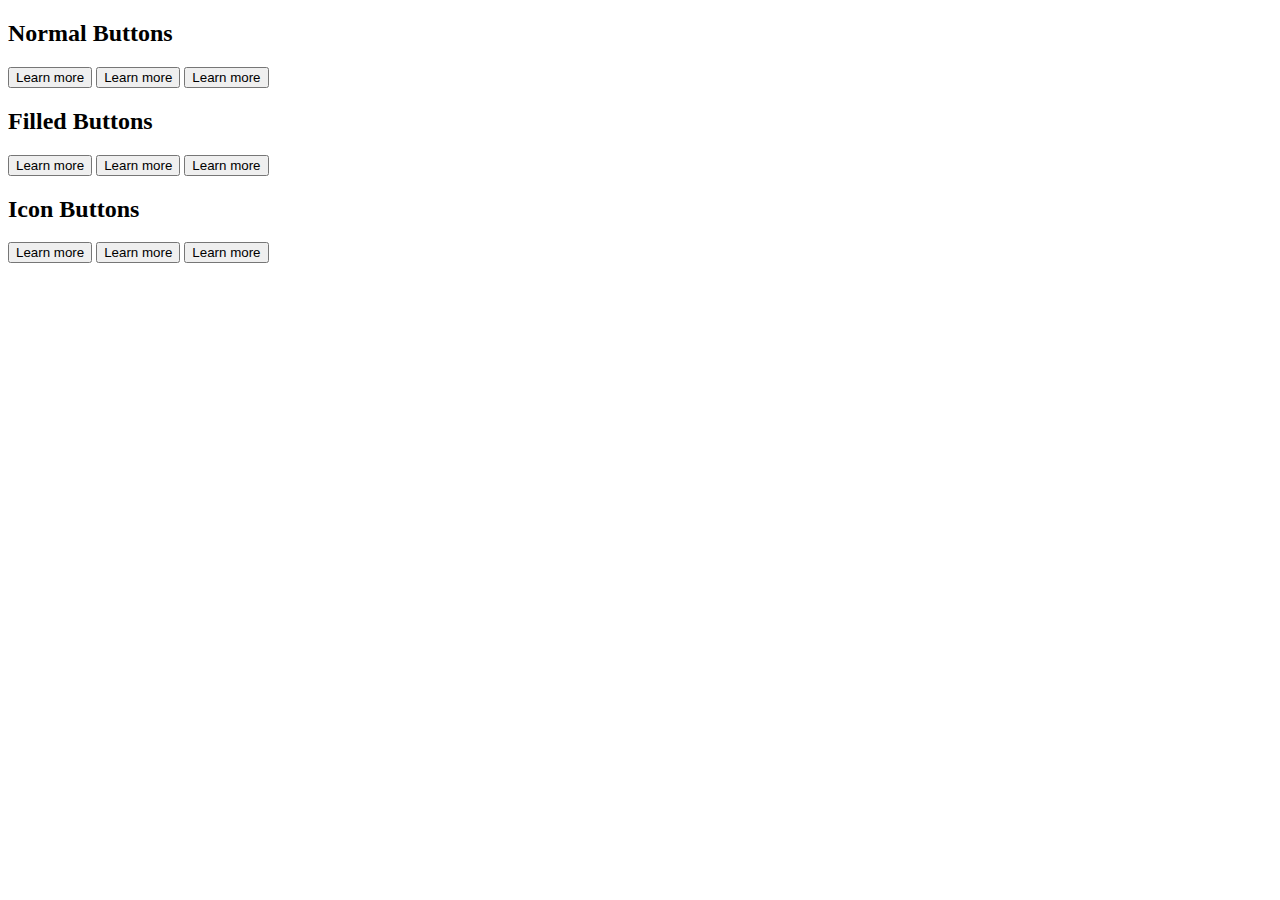
<file: 04/index.html>
<!DOCTYPE html>
<html lang="en">
<head>
    <meta charset="UTF-8">
    <meta name="viewport" content="width=device-width, initial-scale=1.0">
    <title>"Buttons CS</title>
    <link rel="stylesheet" href="style.css">
</head>
<body>
    <h2>Normal Buttons</h2>
   <button  class="button"><a>Learn more</a></button>
   <button class="button">Learn more</button>
   <button class="button",class="hover">Learn more</button>
<h2>Filled Buttons</h2>
<button class="button",class="fill"><a>Learn more</a></button>
<button class="button",class="fill">Learn more</button>
<button class="button",class="hover",class="fill">Learn more</button>
<h2>Icon Buttons</h2>
<button class="button",class="fill"><a>Learn more</a></button>
<button class="button",class="fill">Learn more</button>
<button class="button",class="hover",class="fill">Learn more</button>
</body>
</html>
</file>
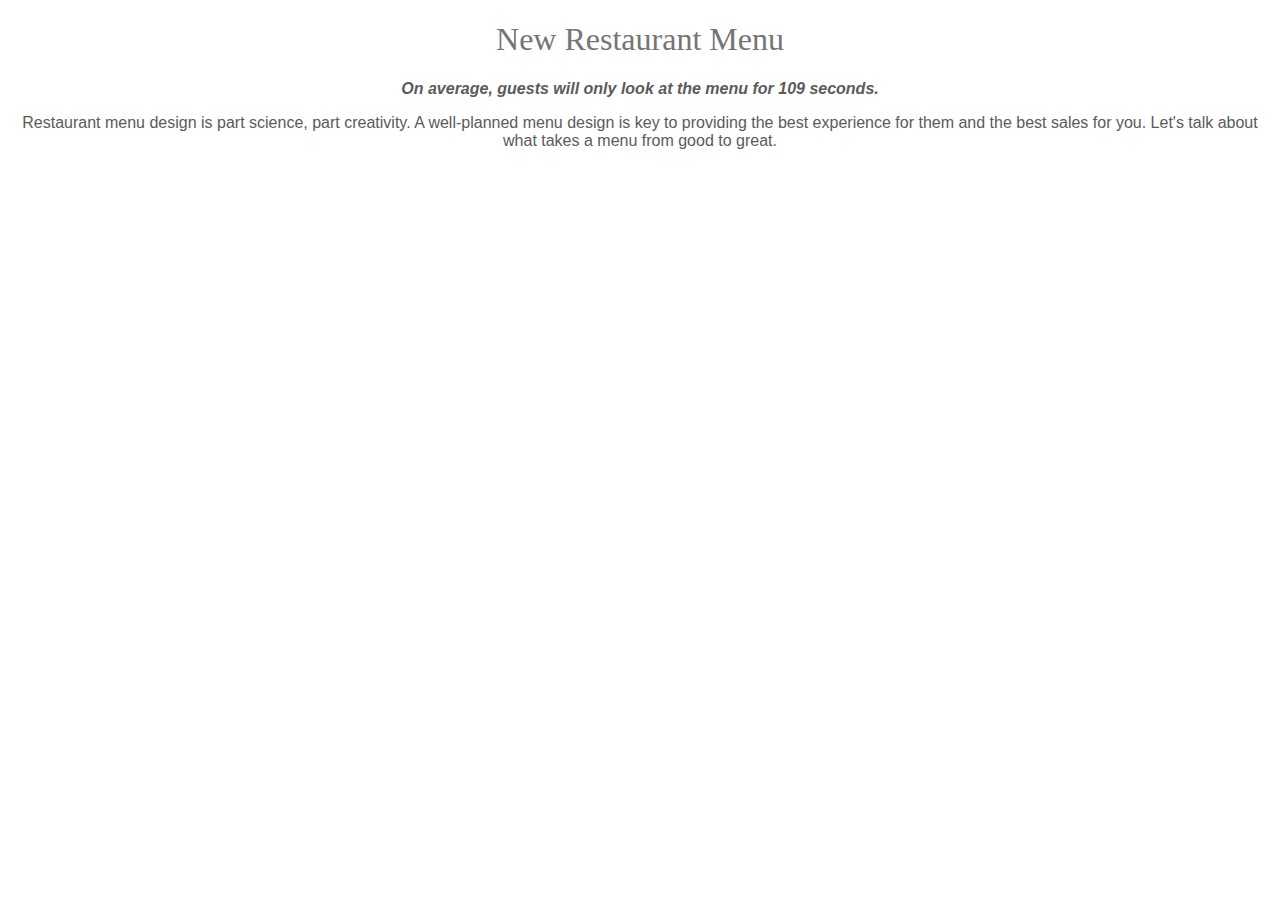
<file: 01/ex.html>
<!DOCTYPE html>
<html lang="en">
<head>
    <meta charset="UTF-8">
    <meta name="viewport" content="width=device-width, initial-scale=1.0">
    <title>Document</title>
    <link rel="stylesheet" href="style.css">
</head>
<body>
    <article>
        <h1>New Restaurant Menu</h1>
        <span>On average, guests will only look at the menu for 109 seconds.</span>
    <p>
        Restaurant menu design is part science, part creativity. A well-planned menu design is key to providing the best experience for them and the best sales for you. Let's talk about what takes a menu from good to great.
    </p>
    </article>
</body>
</html>
</file>
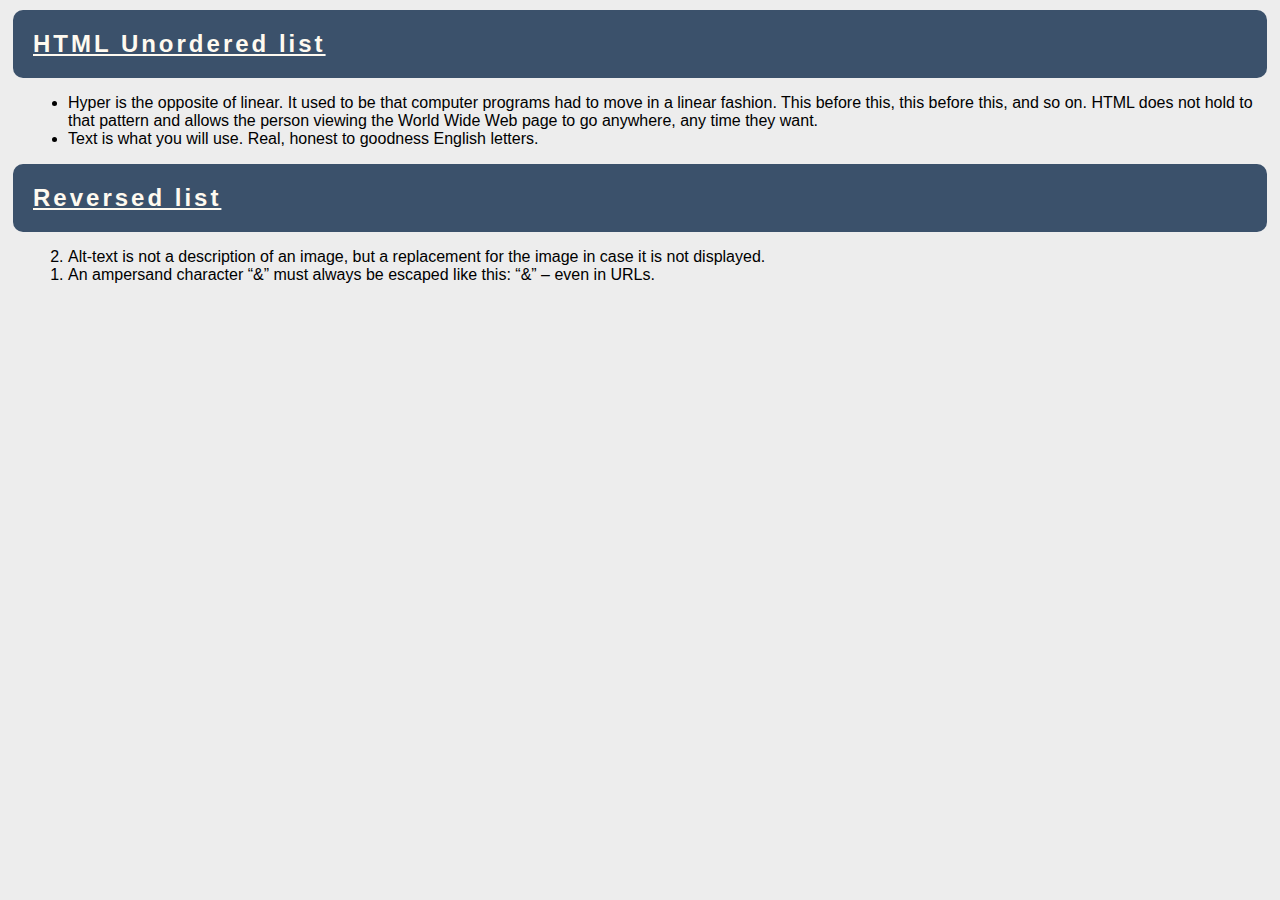
<file: 02_Style-Lists/style-lists.html>
<!DOCTYPE html>
<html>

<head>
    <title>Style Lists</title>
    <link rel="stylesheet" href="styles.css">
</head>

<body>
    <section>
        <article>
            <h2> HTML Unordered list</h2>

            <ul>
                <li>Hyper is the opposite of linear. It used to be that computer programs had to move in a linear fashion. This before this, this before this, and so on. HTML does not hold to that pattern and allows the person viewing the World Wide Web page
                    to go anywhere, any time they want.</li>
                <li>Text is what you will use. Real, honest to goodness English letters.</li>

            </ul>
        </article>

        <article>
            <h2>Reversed list</h2>

            <ol reversed>
                <li>Alt-text is not a description of an image, but a replacement for the image in case it is not displayed.
                </li>
                <li>An ampersand character “&” must always be escaped like this: “&” – even in URLs.</li>

            </ol>
        </article>

    </section>

</body>

</html>
</file>
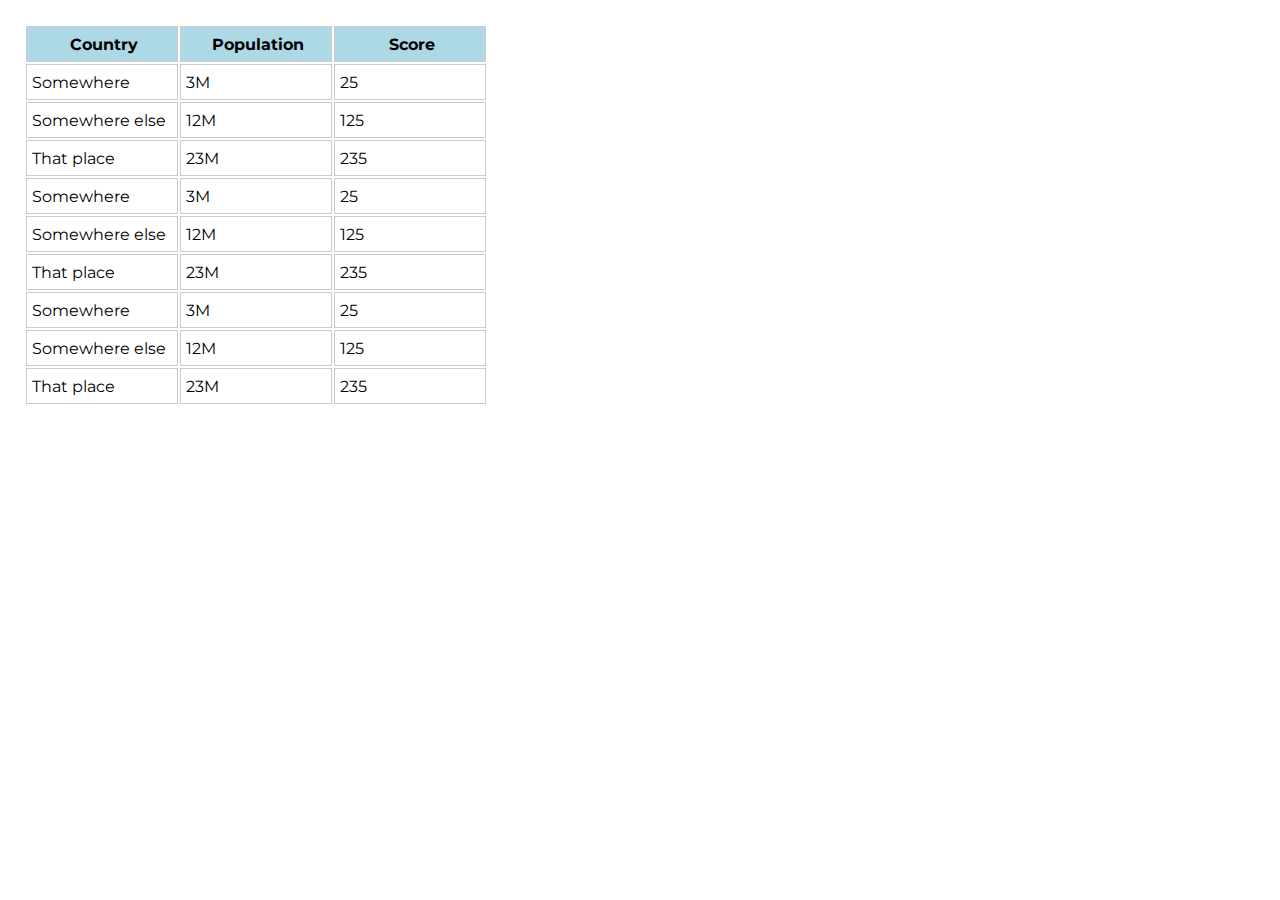
<file: 03_Styling-Tables/styling-tables.html>
<!DOCTYPE html>
<html>

<head>
    <title>Styling Tables</title>
    <link rel="stylesheet" href="styles.css">
</head>

<body>
    <table>
        <thead>
            <tr>
                <th>Country</th>
                <th>Population</th>
                <th>Score</th>
            </tr>
        </thead>
        <tbody>
            <tr>
                <td>Somewhere</td>
                <td>3M</td>
                <td>25</td>
            </tr>
            <tr>
                <td>Somewhere else</td>
                <td>12M</td>
                <td>125</td>
            </tr>
            <tr>
                <td>That place</td>
                <td>23M</td>
                <td>235</td>
            </tr>
            <tr>
                <td>Somewhere</td>
                <td>3M</td>
                <td>25</td>
            </tr>
            <tr>
                <td>Somewhere else</td>
                <td>12M</td>
                <td>125</td>
            </tr>
            <tr>
                <td>That place</td>
                <td>23M</td>
                <td>235</td>
            </tr>
            <tr>
                <td>Somewhere</td>
                <td>3M</td>
                <td>25</td>
            </tr>
            <tr>
                <td>Somewhere else</td>
                <td>12M</td>
                <td>125</td>
            </tr>
            <tr>
                <td>That place</td>
                <td>23M</td>
                <td>235</td>
            </tr>
        </tbody>
    </table>

</body>

</html>
</file>
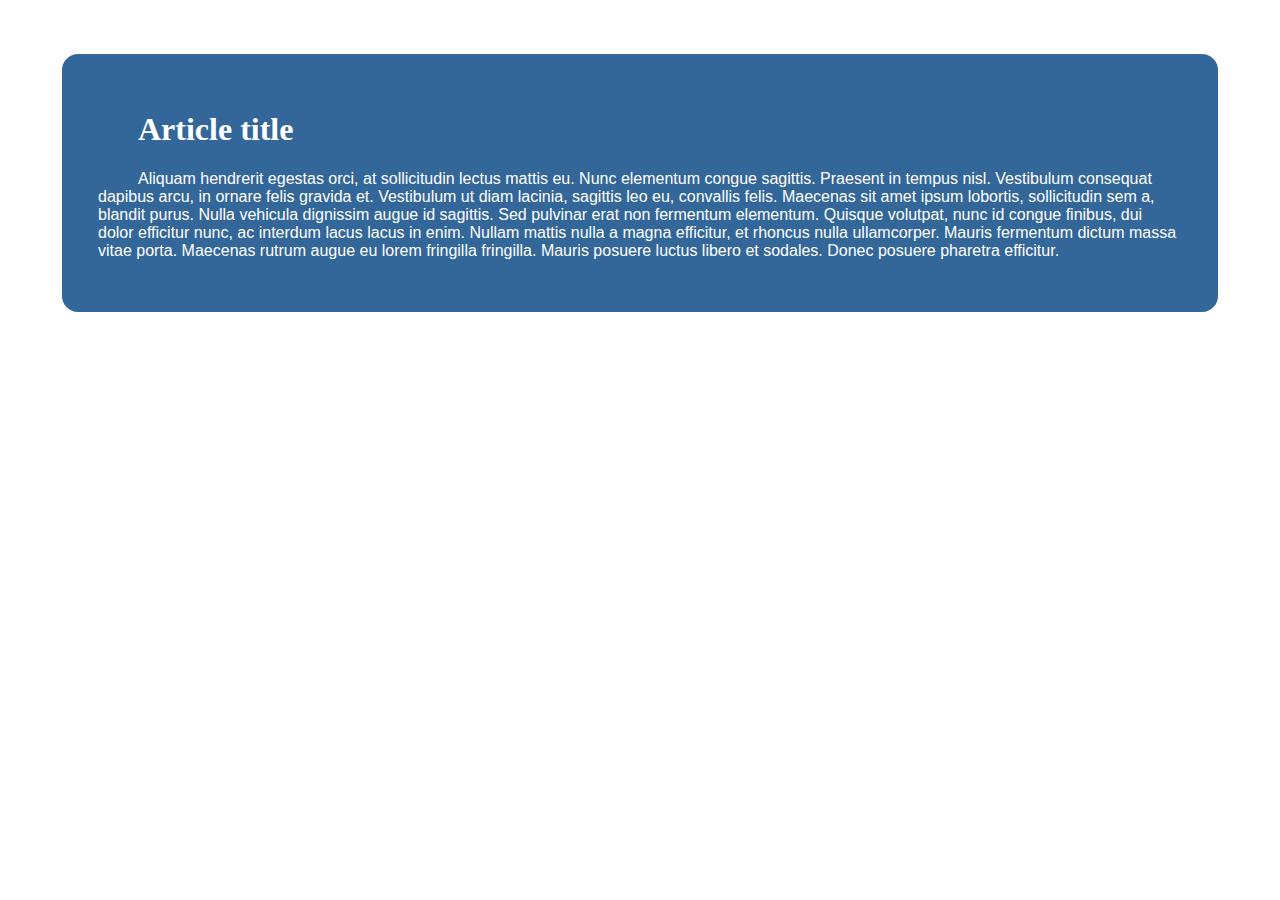
<file: 06_Contrasting-Colors/contrasting-colors.html>
<!DOCTYPE html>
<html>

<head>
    <title>Contrasting Colors</title>
    <link rel="stylesheet" href="styles.css">
</head>

<body>
    <article>
        <h1>Article title</h1>
        <p>Aliquam hendrerit egestas orci, at sollicitudin lectus mattis eu. Nunc elementum congue sagittis. Praesent in tempus nisl. Vestibulum consequat dapibus arcu, in ornare felis gravida et. Vestibulum ut diam lacinia, sagittis leo eu, convallis felis.
            Maecenas sit amet ipsum lobortis, sollicitudin sem a, blandit purus. Nulla vehicula dignissim augue id sagittis. Sed pulvinar erat non fermentum elementum. Quisque volutpat, nunc id congue finibus, dui dolor efficitur nunc, ac interdum lacus
            lacus in enim. Nullam mattis nulla a magna efficitur, et rhoncus nulla ullamcorper. Mauris fermentum dictum massa vitae porta. Maecenas rutrum augue eu lorem fringilla fringilla. Mauris posuere luctus libero et sodales. Donec posuere pharetra
            efficitur.
        </p>

    </article>

</body>

</html>
</file>
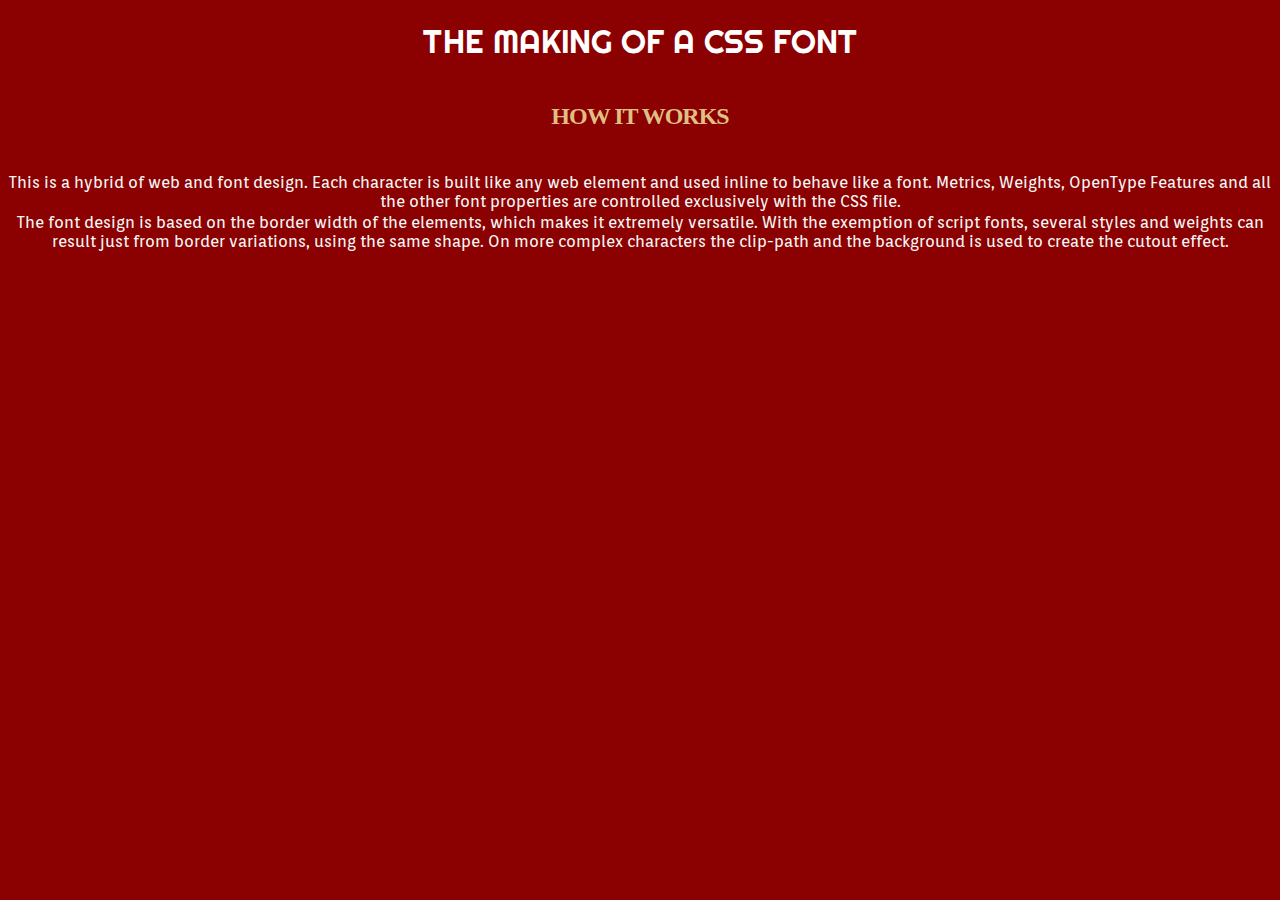
<file: 07_The-Making-Of-A-CSS-Font/making-css-font.html>
<!DOCTYPE html>
<html>

<head>
    <title>The Making of a CSS Font</title>
    <link rel="stylesheet" href="styles.css">
</head>

<body>
    <h1>
        The Making of a CSS Font
    </h1>
    <h2>
        How it works
    </h2>
    <p>
        This is a hybrid of web and font design. Each character is built like any web element and used inline to behave like a font. Metrics, Weights, OpenType Features and all the other font properties are controlled exclusively with the CSS file.
    </p>
    <p>
        The font design is based on the border width of the elements, which makes it extremely versatile. With the exemption of script fonts, several styles and weights can result just from border variations, using the same shape. On more complex characters the
        clip-path and the background is used to create the cutout effect.
    </p>

</body>

</html>
</file>
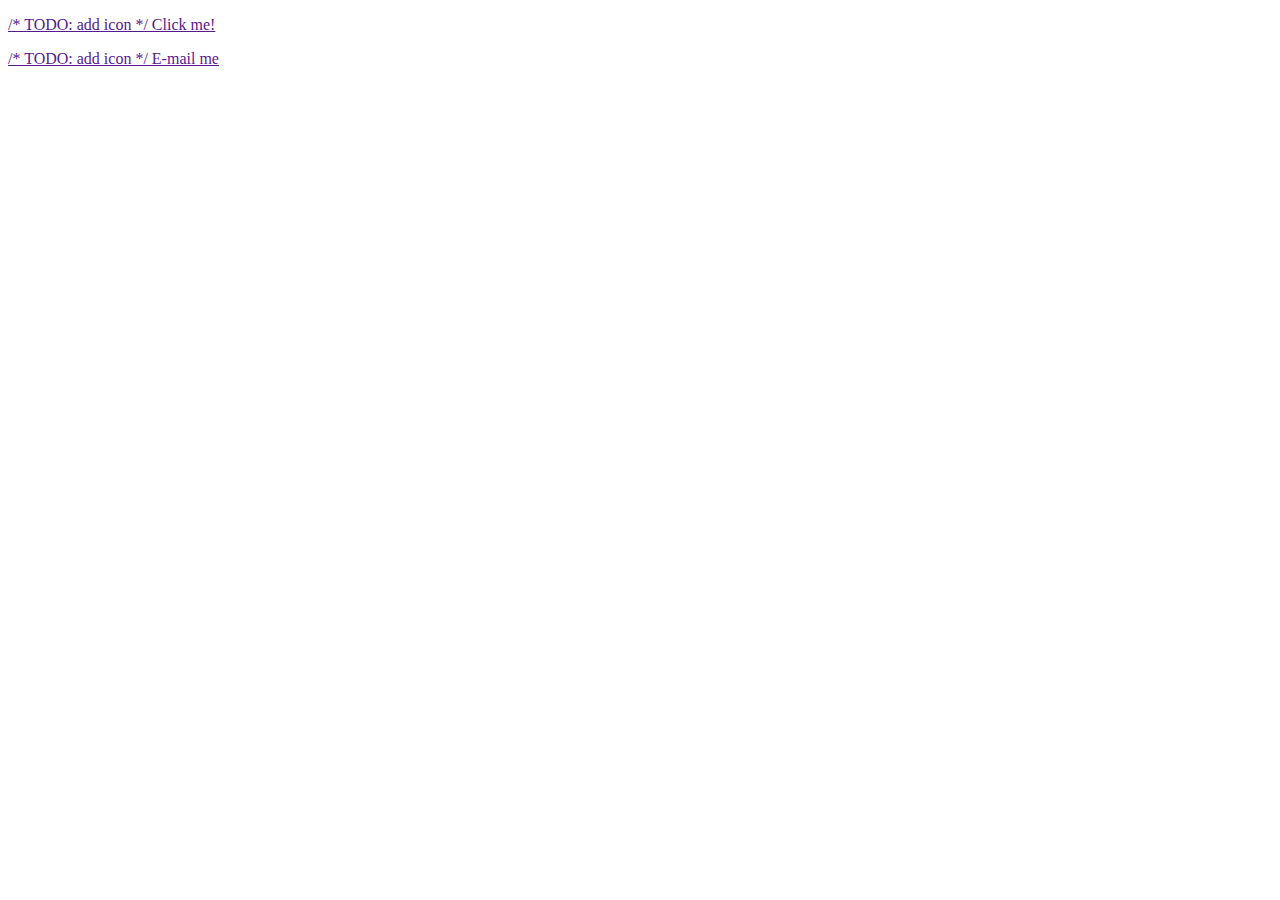
<file: 09_Icon-Font-Buttons/icon-font-buttons.html>
<!DOCTYPE html>
<html>

<head>
    <title>Icon Font Buttons</title>
    <link rel="stylesheet" href="styles.css">
</head>

<body>
    <p>
        <a href="" class="green"> /* TODO: add icon */ Click me!</a>
    </p>
    <p>
        <a href="" class="orange"> /* TODO: add icon */    E-mail me</a>
    </p>
</body>

</html>
</file>
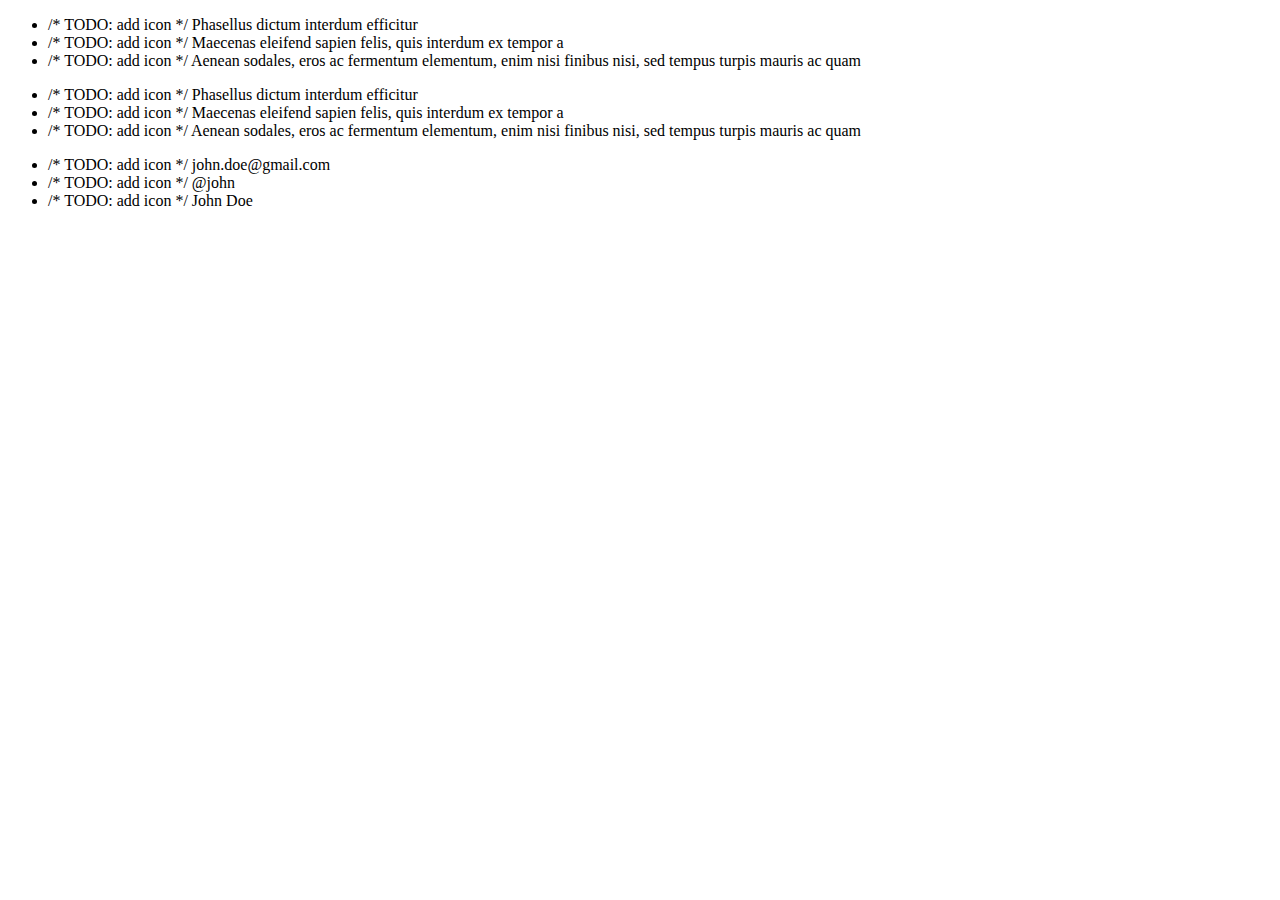
<file: 10_Icon-Font-List/icon-font-list.html>
<!DOCTYPE html>
<html>

<head>
    <title>Icon Font List</title>
    <link rel="stylesheet" href="styles.css">
</head>

<body>
    <ul class="check">
        <li>/* TODO: add icon */ Phasellus dictum interdum efficitur</li>
        <li>/* TODO: add icon */ Maecenas eleifend sapien felis, quis interdum ex tempor a</li>
        <li>/* TODO: add icon */ Aenean sodales, eros ac fermentum elementum, enim nisi finibus nisi, sed tempus turpis mauris ac quam</li>
    </ul>

    <ul class="star">
        <li>/* TODO: add icon */ Phasellus dictum interdum efficitur</li>
        <li>/* TODO: add icon */ Maecenas eleifend sapien felis, quis interdum ex tempor a</li>
        <li>/* TODO: add icon */ Aenean sodales, eros ac fermentum elementum, enim nisi finibus nisi, sed tempus turpis mauris ac quam</li>
    </ul>

    <ul class="contact">
        <li>/* TODO: add icon */ john.doe@gmail.com</li>
        <li>/* TODO: add icon */ @john</li>
        <li>/* TODO: add icon */ John Doe</li>
    </ul>
</body>

</html>
</file>
<file: 01/style.css>
body{
    text-align: center;
}
h1{
    font-family:Sentinel A, Sentinel B, Georgia, Times New Roman, Times;
    font: serif;
    font-weight: 400;
    height:1.15;
    color: #757575;
}
span{
    font-family:Graphik Semibold Web, Open Sans, Helvetica Neue, Helvetica, Ari;
    font: sans-serif;
    font-style: oblique;
    font-weight: 600;
    size: 16px;
    height: 1.46;
    color: #5c5a5a;
}
p{
    font-family:Graphik Regular Web, Helvetica Neue, Helvetica, Arial;
    font: sans-serif;
    font-weight: 400;
    size: 16px;
    height: 1.46;
    color: #5c5a5a;
}
</file>
<file: 02_Style-Lists/styles.css>
/* TODO: style the html */
body{
    font-family: Helvetica;
    font:sans-serif;
    height: 1.5;
    size: 18px;
    background-color: #ededed;

}
h2{
    text-decoration: underline;
    padding: 20px;
    margin-top: 10px;
    margin-bottom: 10px;
    margin-left: 5px;
    margin-right: 5px;
    letter-spacing: 3px;
    background-color: #3B516B;
    border-radius: 10px;
    color: floralwhite;
}
li{
    margin-left: 20px;
}
</file>
<file: 03_Styling-Tables/styles.css>
/* TODO: style the html */
@import 'https://fonts.googleapis.com/css?family=Montserrat';
body{
    font-family: Montserrat;
    font:  sans-serif;
    padding: 16px;

}
th{
    background-color: lightblue;
}
th,td{
    width: 144px;
    height: 32px;
    border: solid 1px #ccc;
    padding-left: 5px;
}
</file>
<file: 06_Contrasting-Colors/styles.css>
/* TODO: style the html */
body{
    font-family: Helvetica;
    font: sans-serif;
    height: 1.5;
    size: 18px;
    background-color: white;
}
article{
    margin: 54px;
    padding: 36px;
    border-radius: 16px;
    color: white;
    text-indent: 40px;
    background-color:rgb(51, 102, 153);
}
h1{
    font-family: Georgia;
    font:serif;
    
}
</file>
<file: 07_The-Making-Of-A-CSS-Font/styles.css>
/* TODO: style the html */
@import url('https://fonts.googleapis.com/css2?family=Righteous&display=swap');
@import url('https://fonts.googleapis.com/css2?family=Orienta&display=swap');
body{
    background-color: darkred;
}
h1{
    font-family:'Righteous' ;
    font: cursive;
    size: 45px;
    font-weight: normal;
    height: 60px;
    color: #fff;
    text-transform: uppercase;
    text-align: center;
}
h2{
    size: 30px;
    height: 50px;
   letter-spacing: -1px;
   color: #dfbf84;
   text-transform: uppercase;
   text-align: center;
}
P{
    font-family:'Orienta';
    font: sans-serif;
    size: 16px;
    height: 24px;
    color: #f6f6f6;
    text-align: center;
}
</file>
<file: 09_Icon-Font-Buttons/styles.css>
/* TODO: style the html */
</file>
<file: 10_Icon-Font-List/styles.css>
/* TODO: style the html */
</file>
<file: 04/style.css>
@import 'https://use.fontawesome.com/releases/v5.6.3/css/all.css'
</file>
